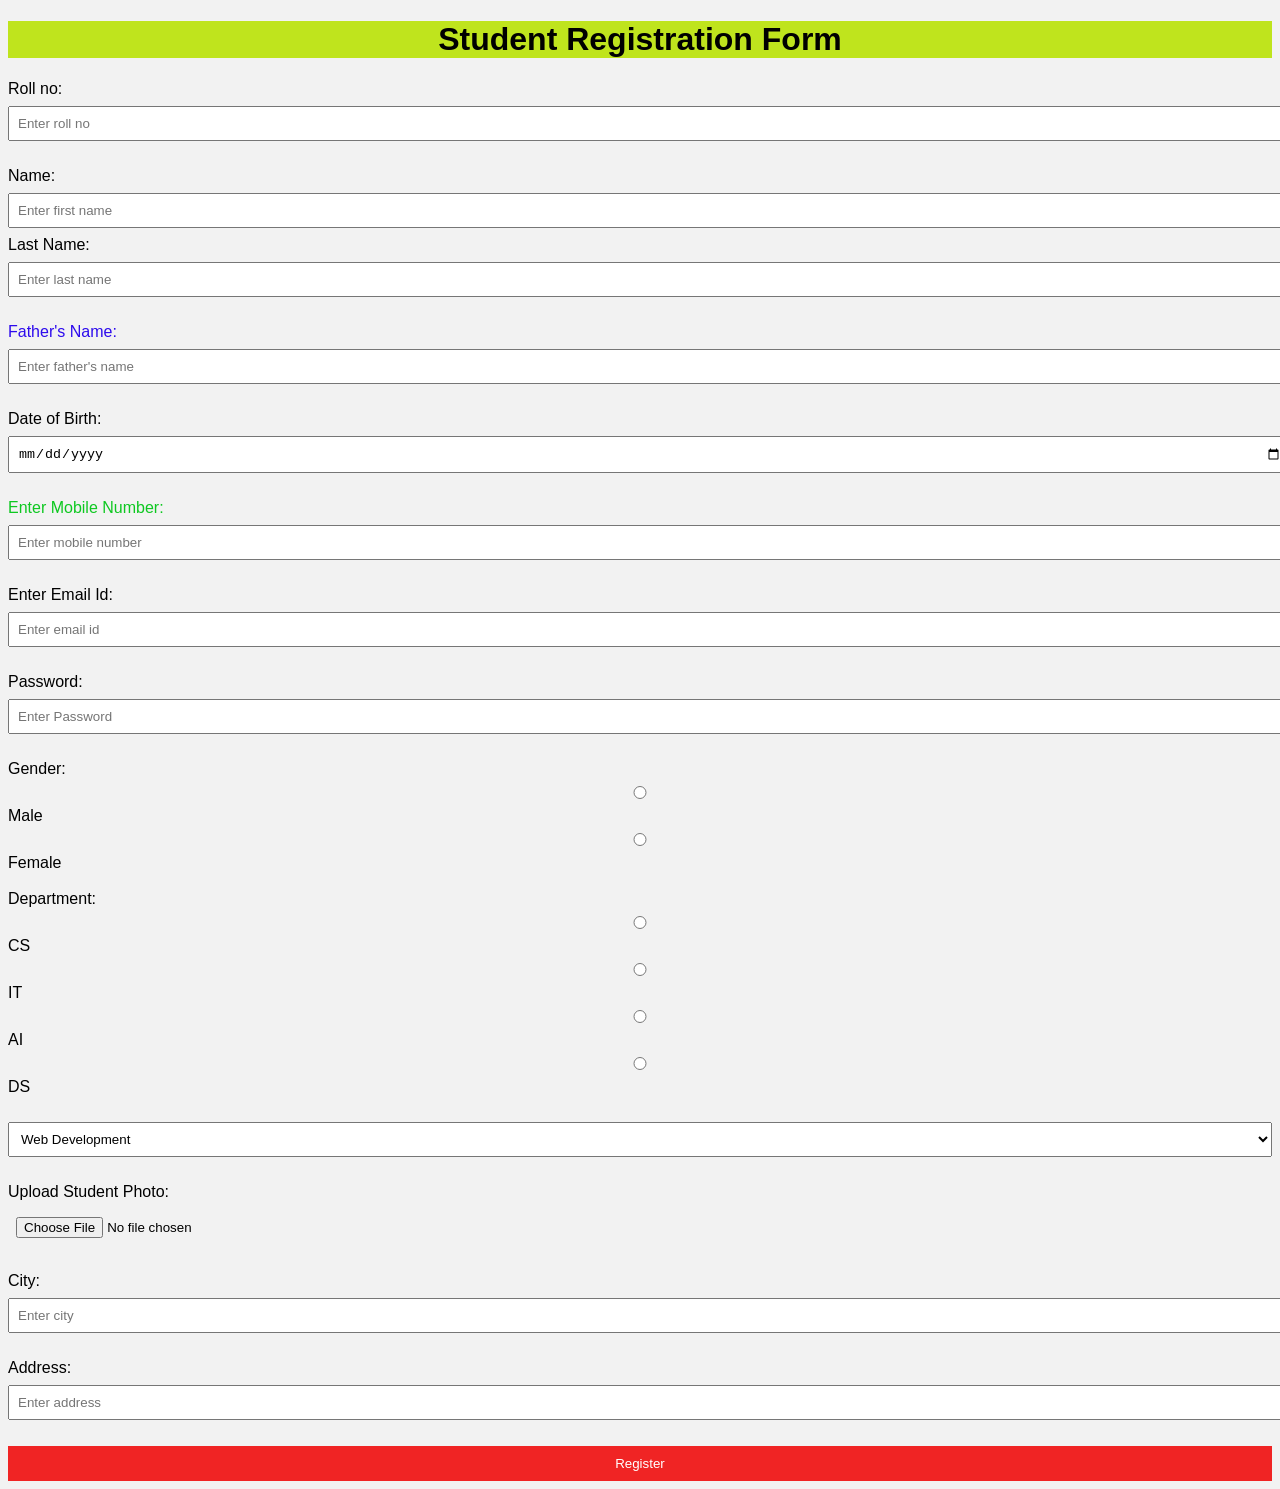
<file: index.html>
<!DOCTYPE html>
<html lang="en">
<head>
    <meta charset="UTF-8">
    <meta name="viewport" content="width=device-width, initial-scale=1.0">
    <title>Student Registration</title>
    <link rel="stylesheet" href="style.css">
</head>
<body>
    <h1>Student Registration Form</h1>
    <form>
        <label for="rollno">Roll no:</label>
        <input id="rollno" name="rollno" type="number" placeholder="Enter roll no" required /> <br><br>

        <label for="name">Name:</label>
        <input id="name" name="name" type="name" placeholder="Enter first name" required />

        <label for="lastname">Last Name:</label>
        <input id="lastname" name="lastname" type="name" placeholder="Enter last name" required /><br><br>

        <label id="fatherName">Father's Name:</label>
        <input type="text" id="fatherName" name="fatherName" placeholder="Enter father's name" required><br><br>

        <label for="DateOfBirth">Date of Birth:</label>
        <input type="date" id="dateOfbirth" name="Date of Birth" placeholder="Date of Birth" required><br><br>

        <label id="mobilenumber">Enter Mobile Number:</label>
        <input type="number" id="mobilenumber" name="mobilenumber" placeholder="Enter mobile number" required><br><br>

        <label for="email">Enter Email Id:</label>
        <input type="email" id="email" name="email" placeholder="Enter email id" required><br><br>

        <label for="password">Password:</label>
        <input type="password" id="password" name="password" placeholder="Enter Password" required><br><br>

        <label for="gender">Gender:</label>
        <input type="radio" name="gender" value="male"> Male
        <input type="radio" name="gender" value="female"> Female
        <br><br>

        <label for="department">Department:</label>
        <input type="radio" name="department" value="cs"> CS
        <input type="radio" name="department" value="it"> IT
        <input type="radio" name="department" value="ai"> AI
        <input type="radio" name="department" value="ds"> DS

        <br><br>
        <select> 
            <option>Web Development</option>
            <option>Graphic Designing</option>
            <option>Digital Marketing</option>
        </select>
        <br><br>

        <label for="studentphoto">Upload Student Photo:</label>
        <input type ="file" id="studentphoto" name="studentphoto" accept="image/*" required><br><br>

        <label for="city">City:</label>
        <input type="text" id="city" name="city" placeholder="Enter city" required><br><br>

        <label for="address">Address:</label>
        <input type="text" id="address" name="address" placeholder="Enter address" required><br><br>

        <button type="submit">Register</button>


    </form>
</body>
</html>
</file>
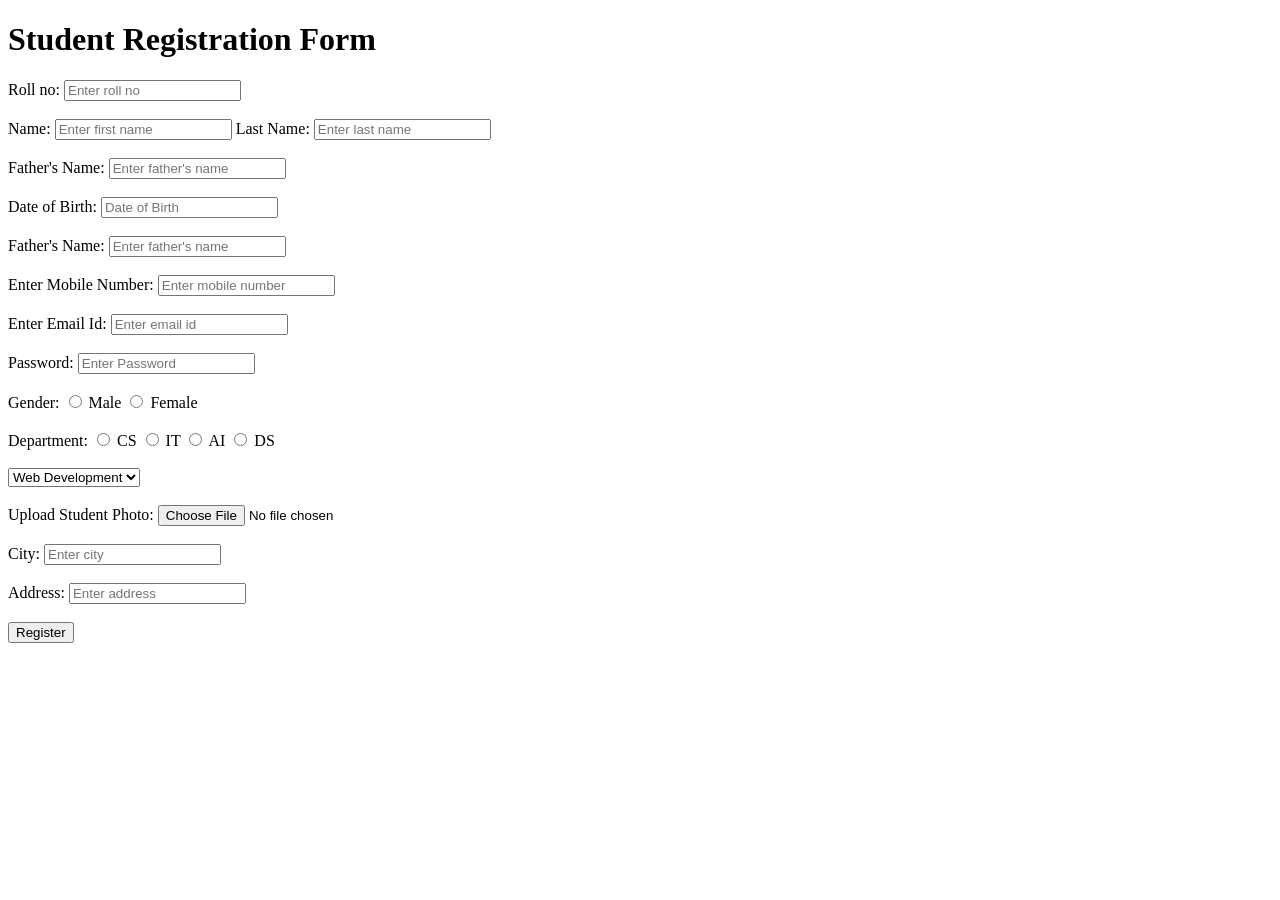
<file: RegistrationForm.html>
<!DOCTYPE html>
<html lang="en">
<head>
    <meta charset="UTF-8">
    <meta name="viewport" content="width=device-width, initial-scale=1.0">
    <title>Student Registration</title>
</head>
<body>
    <h1>Student Registration Form</h1>
    <form>
        <label for="rollno">Roll no:</label>
        <input id="rollno" name="rollno" type="number" placeholder="Enter roll no" required /> <br><br>

        <label for="name">Name:</label>
        <input id="name" name="name" type="name" placeholder="Enter first name" required />

        <label for="lastname">Last Name:</label>
        <input id="lastname" name="lastname" type="name" placeholder="Enter last name" required /><br><br>

        <label for="fatherName">Father's Name:</label>
        <input type="text" id="fatherName" name="fatherName" placeholder="Enter father's name" required><br><br>

        <label for="DateOfBirth">Date of Birth:</label>
        <input type="number" id="dateOfbirth" name="Date of Birth" placeholder="Date of Birth" required><br><br>

        <label for="fatherName">Father's Name:</label>
        <input type="text" id="fatherName" name="fatherName" placeholder="Enter father's name" required><br><br>

        <label for="mobilenumber">Enter Mobile Number:</label>
        <input type="number" id="mobilenumber" name="mobilenumber" placeholder="Enter mobile number" required><br><br>

        <label for="email">Enter Email Id:</label>
        <input type="email" id="email" name="email" placeholder="Enter email id" required><br><br>

        <label for="password">Password:</label>
        <input type="password" id="password" name="password" placeholder="Enter Password" required><br><br>

        <label for="gender">Gender:</label>
        <input type="radio" name="gender" value="male"> Male
        <input type="radio" name="gender" value="female"> Female
        <br><br>

        <label for="department">Department:</label>
        <input type="radio" name="department" value="cs"> CS
        <input type="radio" name="department" value="it"> IT
        <input type="radio" name="department" value="ai"> AI
        <input type="radio" name="department" value="ds"> DS

        <br><br>
        <select> 
            <option>Web Development</option>
            <option>Graphic Designing</option>
            <option>Digital Marketing</option>
        </select>
        <br><br>

        <label for="studentphoto">Upload Student Photo:</label>
        <input type ="file" id="studentphoto" name="studentphoto" accept="image/*" required><br><br>

        <label for="city">City:</label>
        <input type="text" id="city" name="city" placeholder="Enter city" required><br><br>

        <label for="address">Address:</label>
        <input type="text" id="address" name="address" placeholder="Enter address" required><br><br>

        <button type="submit">Register</button>

    </form>
</body>
</html>
</file>
<file: style.css>
h1{
    background: rgb(191, 228, 29);
    text-align: center;
}
body {
    font-family: Arial, sans-serif;
    background-color: #f2f2f2;
}

.container {
    width: 350px;
    margin: 50px auto;
    padding: 20px;
    background: white;
    border-radius: 8px;
    box-shadow: 0 0 10px rgb(232, 210, 210);
}

#fatherName {
    color: rgb(45, 11, 237);
}

#mobilenumber {
    color: rgb(14, 200, 33);
}

h2 {
    text-align: center;
}

input, select {
    width: 100%;
    padding: 8px;
    margin: 8px 0;
}

.gender {
    width: auto;
}

button {
    width: 100%;
    padding: 10px;
    background-color: rgb(240, 36, 36);
    color: white;
    border: none;
    cursor: pointer;
}

button:hover {
    background-color: darkblue;
}
</file>
